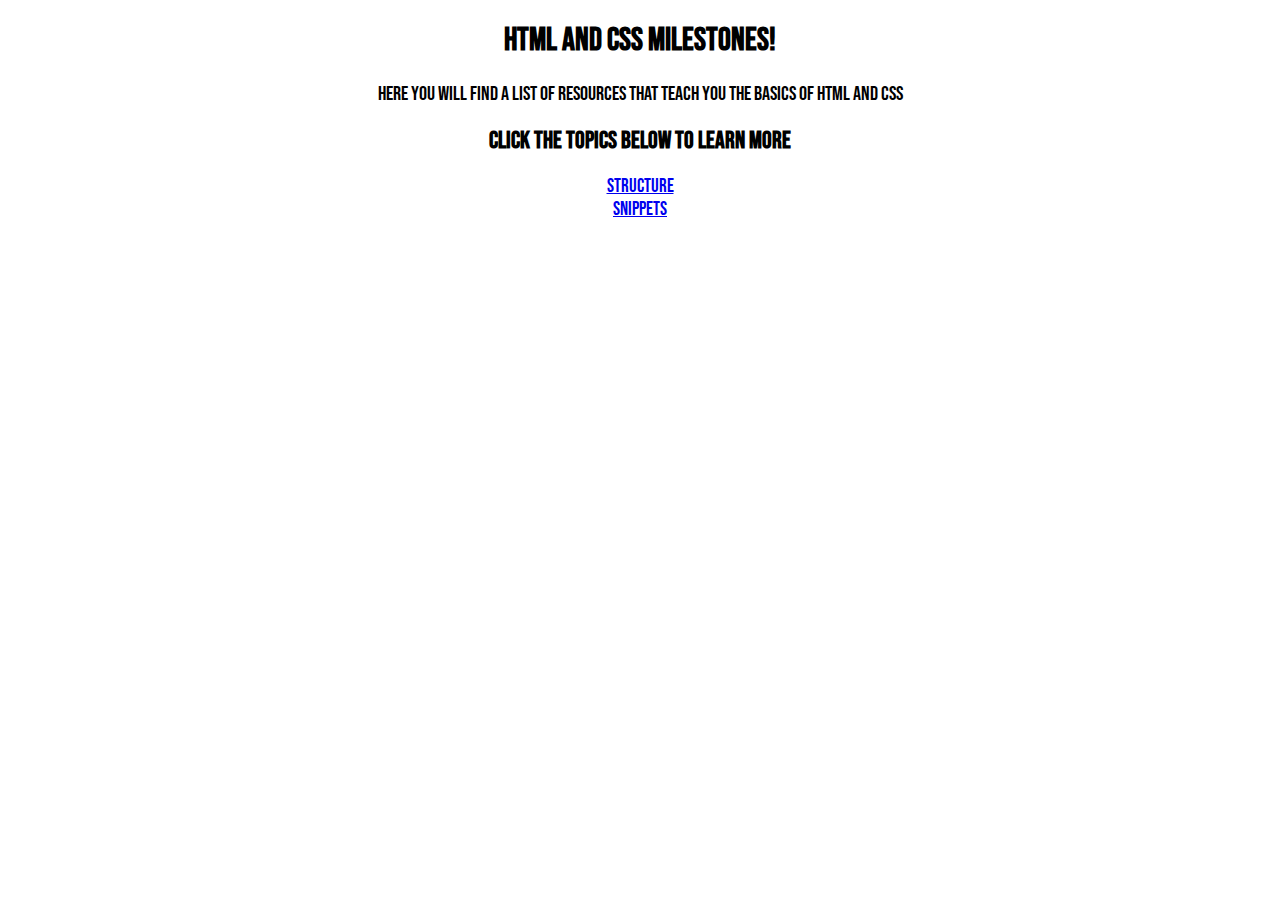
<file: mehrbano/index.html>
<!DOCTYPE html>
<html lang="en">
<head>
    <link rel="preconnect" href="https://fonts.gstatic.com">
<link href="https://fonts.googleapis.com/css2?family=Bebas+Neue&display=swap" rel="stylesheet"> 
    <meta charset="UTF-8">
    <meta http-equiv="X-UA-Compatible" content="IE=edge">
    <meta name="viewport" content="width=device-width, initial-scale=1.0">
    <title>Mehrbano's Webpage</title>
    <link rel="stylesheet" href="style.css">
    <style>
        body { 
            text-align: center;
        }
    </style>
</head>
<body>
    <h1>
        HTML and CSS Milestones! 
    </h1>
    <div>
        <p>
            Here you will find a list of resources that teach you the basics of HTML and CSS
        </p>
    </div>
    <h2>
       Click the topics below to learn more
    </h2>
        
    <p>
        <li>
            <a href="structure.html">Structure</a>
        </li>
        <li>
            <a href="snippet.html">Snippets</a>
        </li>
    </p>


    


</body>
</html>
</file>
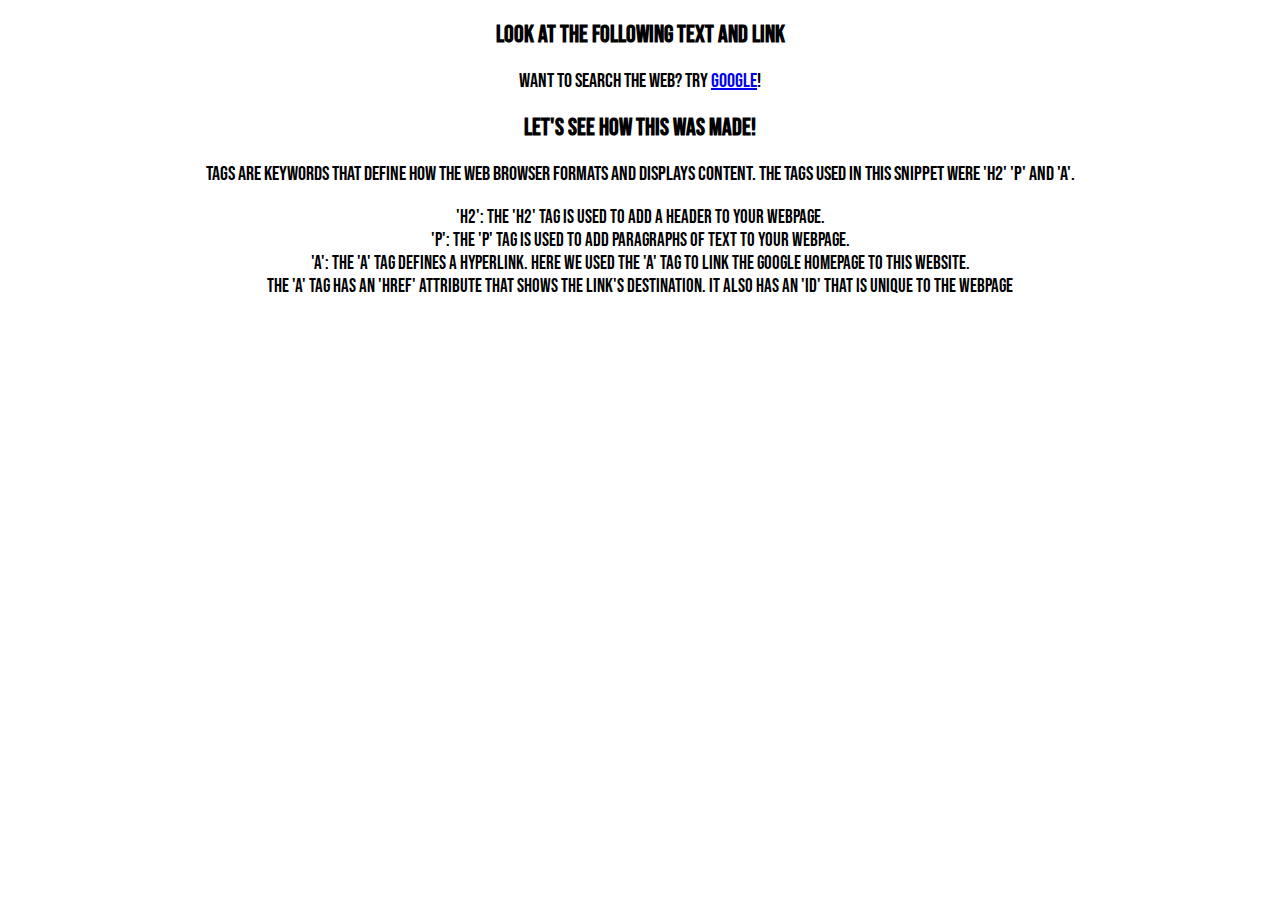
<file: mehrbano/snippet.html>
<!DOCTYPE html>
<html lang="en">
<head>
    <link rel="preconnect" href="https://fonts.gstatic.com">
    <link href="https://fonts.googleapis.com/css2?family=Bebas+Neue&display=swap" rel="stylesheet">
    <meta charset="UTF-8">
    <meta http-equiv="X-UA-Compatible" content="IE=edge">
    <meta name="viewport" content="width=device-width, initial-scale=1.0">
    <title>Snippets</title>
    <link rel="stylesheet" href="style.css">
</head>
<body>
    <h2>Look at the following text and link</h2>
    <p>
        Want to search the web?
        Try <a href="https://google.com" id="the-best-link" class="banana"  target="_blank">Google</a>!
      </p>

      <h2>Let's see how this was made!</h2>
      <p>
          Tags are keywords that define how the web browser formats and displays content. The tags used in this snippet were 'h2' 'p' and 'a'. 
          <li>
              'H2': The 'h2' tag is used to add a header to your webpage. 
          </li>
          <li>
             'P': The 'p' tag is used to add paragraphs of text to your webpage. 
          </li>
          <li>
              'A': The 'a' tag defines a hyperlink. Here we used the 'a' tag to link the google homepage to this website. 
            <div>
                    The 'a' tag has an 'href' attribute that shows the link's destination. 
                    It also has an 'id' that is unique to the webpage
            </div>
          </li>
      </p>
      
</body>
</html>
</file>
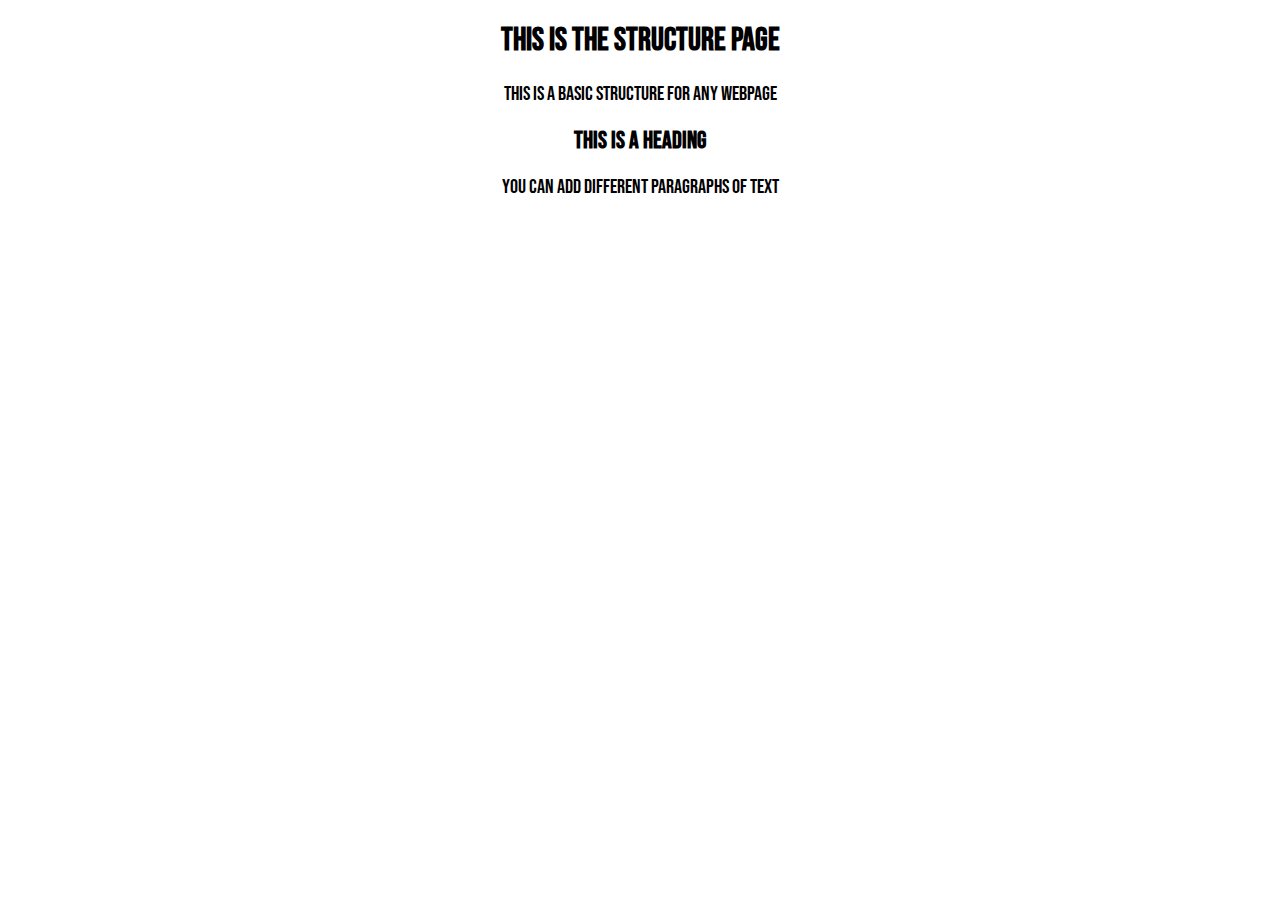
<file: mehrbano/structure.html>
<!DOCTYPE html>
<html lang="en">
<head>
    <link rel="preconnect" href="https://fonts.gstatic.com">
<link href="https://fonts.googleapis.com/css2?family=Bebas+Neue&display=swap" rel="stylesheet">
    <meta charset="UTF-8">
    <meta http-equiv="X-UA-Compatible" content="IE=edge">
    <meta name="viewport" content="width=device-width, initial-scale=1.0">
    <title>Structure Page</title>
    <link rel="stylesheet" href="style.css">
    <style>
        body { 
            text-align: center;

        }
    </style>
</head>
<body>
    <h1>This is the structure page</h1>
    <p>
        This is a basic structure for any webpage
    </p>

    <h2>
        This is a heading
    </h2>
    <p>
        You can add different paragraphs of text
    </p>
</body>
</html>
</file>
<file: mehrbano/style.css>
body { 
    font-family: 'Bebas Neue', cursive;
    text-align: center;
    top: 50%x;
}

p { 
    font-size: 15pt;
}

li { 
    font-size: 14pt;
}
</file>
